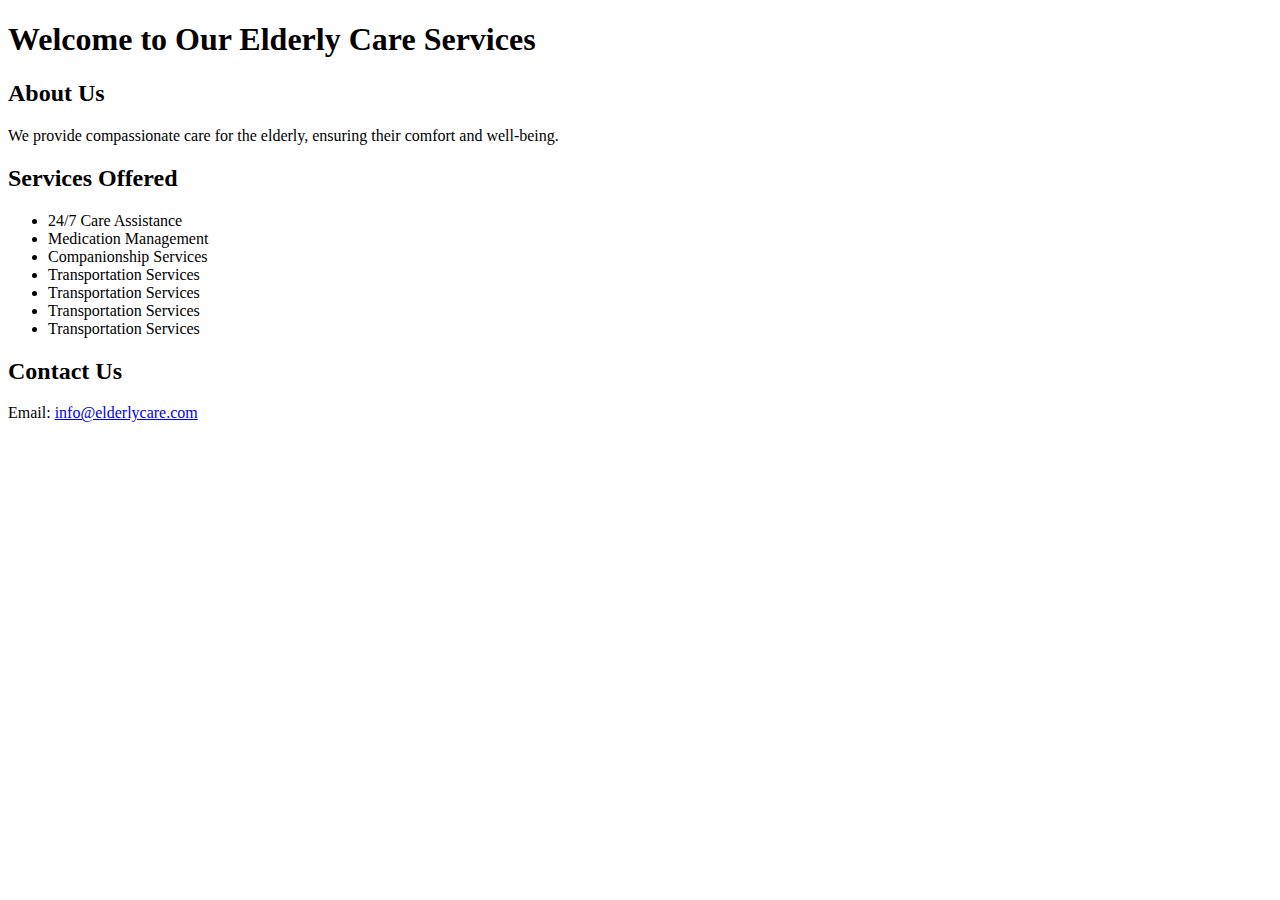
<file: index.html>
<!DOCTYPE html>
<html lang="en">
  <head>
    <meta charset="UTF-8" />
    <meta name="viewport" content="width=device-width, initial-scale=1.0" />
    <title>Elderly Landing Page</title>
  </head>
  <body>
    <header>
      <h1>Welcome to Our Elderly Care Services</h1>
    </header>
    <main>
      <section>
        <h2>About Us</h2>
        <p>
          We provide compassionate care for the elderly, ensuring their comfort
          and well-being.
        </p>
      </section>
      <section>
        <h2>Services Offered</h2>
        <ul>
          <li>24/7 Care Assistance</li>
          <li>Medication Management</li>
          <li>Companionship Services</li>
          <li>Transportation Services</li>
          <li>Transportation Services</li>
          <li>Transportation Services</li>
          <li>Transportation Services</li>
        </ul>
      </section>
      <section>
        <h2>Contact Us</h2>
        <p>
          Email: <a href="mailto:info@elderlycare.com">info@elderlycare.com</a>
        </p>
      </section>
    </main>
  </body>
</html>
</file>
